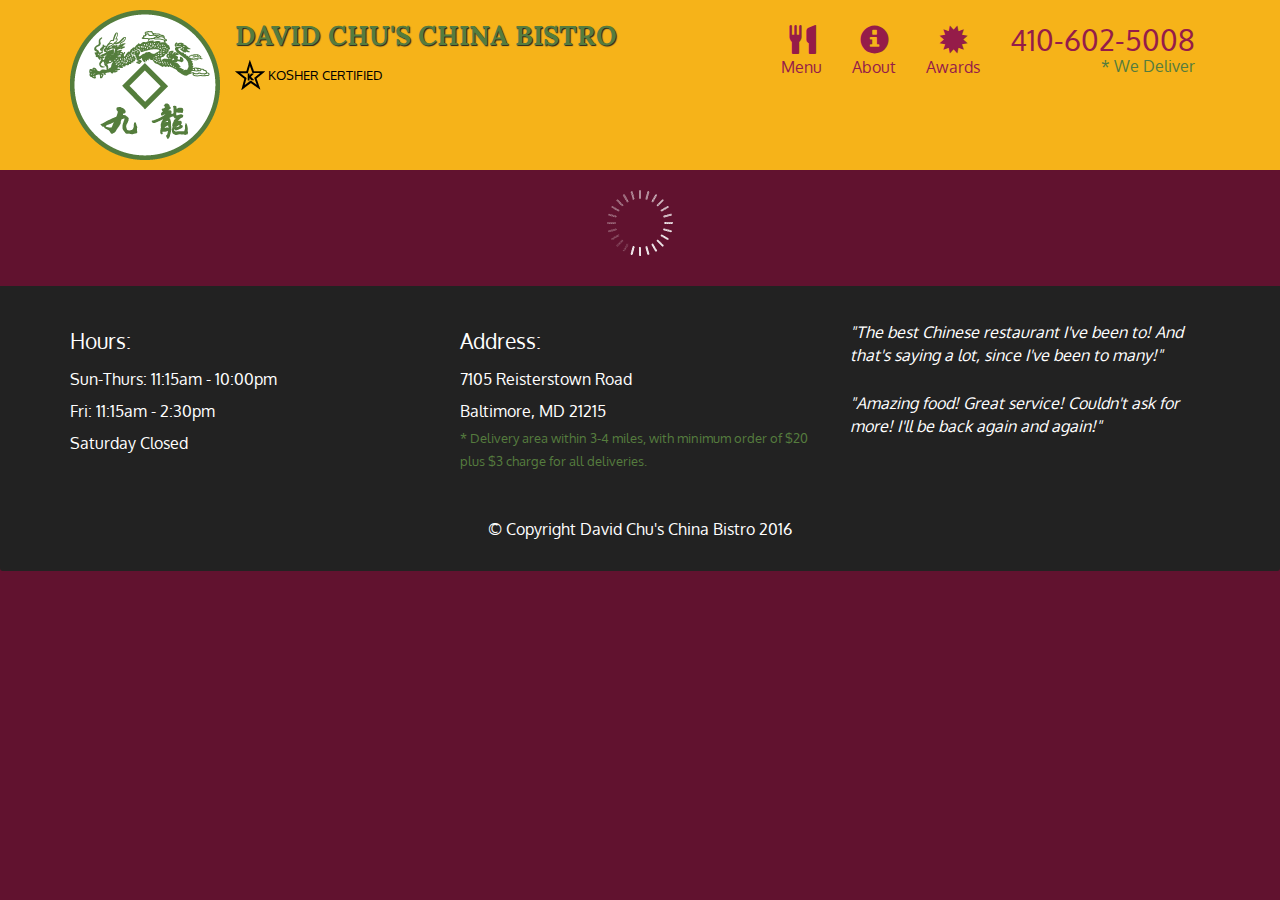
<file: index.html>
<!DOCTYPE html>
<html lang="en">
  <head>
    <meta charset="utf-8">
    <meta http-equiv="X-UA-Compatible" content="IE=edge">
    <meta name="viewport" content="width=device-width, initial-scale=1">
    <title>David Chu's China Bistro</title>
    <link rel="stylesheet" href="css/bootstrap.min.css">
    <link rel="stylesheet" href="css/styles.css">
    <link href='https://fonts.googleapis.com/css?family=Oxygen:400,300,700' rel='stylesheet' type='text/css'>
    <link href='https://fonts.googleapis.com/css?family=Lora' rel='stylesheet' type='text/css'>
  </head>
<body>
  <header>
    <nav id="header-nav" class="navbar navbar-default">
      <div class="container">
        <div class="navbar-header">
          <a href="index.html" class="pull-left visible-md visible-lg">
            <div id="logo-img" alt="Logo image"></div>
          </a>

          <div class="navbar-brand">
            <a href="index.html"><h1>David Chu's China Bistro</h1></a>
            <p>
              <img src="images/star-k-logo.png" alt="Kosher certification">
              <span>Kosher Certified</span>
            </p>
          </div>

          <button id="navbarToggle" type="button" class="navbar-toggle collapsed" data-toggle="collapse" data-target="#collapsable-nav" aria-expanded="false">
            <span class="sr-only">Toggle navigation</span>
            <span class="icon-bar"></span>
            <span class="icon-bar"></span>
            <span class="icon-bar"></span>
          </button>
        </div>
        
        <div id="collapsable-nav" class="collapse navbar-collapse">
           <ul id="nav-list" class="nav navbar-nav navbar-right">
            <li id="navHomeButton" class="visible-xs active">
              <a href="index.html">
                <span class="glyphicon glyphicon-home"></span> Home</a>
            </li>
            <li id="navMenuButton">
              <a href="#" onclick="$dc.loadMenuCategories();">
                <span class="glyphicon glyphicon-cutlery"></span><br class="hidden-xs"> Menu</a>
            </li>
            <li>
              <a href="#">
                <span class="glyphicon glyphicon-info-sign"></span><br class="hidden-xs"> About</a>
            </li>
            <li>
              <a href="#">
                <span class="glyphicon glyphicon-certificate"></span><br class="hidden-xs"> Awards</a>
            </li>
            <li id="phone" class="hidden-xs">
              <a href="tel:410-602-5008">
                <span>410-602-5008</span></a><div>* We Deliver</div>
            </li>
          </ul><!-- #nav-list -->
        </div><!-- .collapse .navbar-collapse -->
      </div><!-- .container -->
    </nav><!-- #header-nav -->
  </header>

  <div id="call-btn" class="visible-xs">
    <a class="btn" href="tel:410-602-5008">
    <span class="glyphicon glyphicon-earphone"></span>
    410-602-5008
    </a>
  </div>
  <div id="xs-deliver" class="text-center visible-xs">* We Deliver</div>

  <div id="main-content" class="container"></div>

  <footer class="panel-footer">
    <div class="container">
      <div class="row">
        <section id="hours" class="col-sm-4">
          <span>Hours:</span><br>
          Sun-Thurs: 11:15am - 10:00pm<br>
          Fri: 11:15am - 2:30pm<br>
          Saturday Closed
          <hr class="visible-xs">
        </section>
        <section id="address" class="col-sm-4">
          <span>Address:</span><br>
          7105 Reisterstown Road<br>
          Baltimore, MD 21215
          <p>* Delivery area within 3-4 miles, with minimum order of $20 plus $3 charge for all deliveries.</p>
          <hr class="visible-xs">
        </section>
        <section id="testimonials" class="col-sm-4">
          <p>"The best Chinese restaurant I've been to! And that's saying a lot, since I've been to many!"</p>
          <p>"Amazing food! Great service! Couldn't ask for more! I'll be back again and again!"</p>
        </section>
      </div>
      <div class="text-center">&copy; Copyright David Chu's China Bistro 2016</div>
    </div>
  </footer>

  <!-- jQuery (Bootstrap JS plugins depend on it) -->
  <script src="js/jquery-2.1.4.min.js"></script>
  <script src="js/bootstrap.min.js"></script>
  <script src="js/ajax-utils.js"></script>
  <script src="js/script.js"></script>
</body>
</html>
</file>
<file: css/styles.css>
body {
  font-size: 16px;
  color: #fff;
  background-color: #61122f;
  font-family: 'Oxygen', sans-serif;
}

/** HEADER **/
#header-nav {
  background-color: #f6b319;
  border-radius: 0;
  border: 0;
}

#logo-img {
  background: url('../images/restaurant-logo_large.png') no-repeat;
  width: 150px;
  height: 150px;
  margin: 10px 15px 10px 0;
}

.navbar-brand {
  padding-top: 25px;
}
.navbar-brand h1 { /* Restaurant name */
  font-family: 'Lora', serif;
  color: #557c3e;
  font-size: 1.5em;
  text-transform: uppercase;
  font-weight: bold;
  text-shadow: 1px 1px 1px #222;
  margin-top: 0;
  margin-bottom: 0;
  line-height: .75;
}
.navbar-brand a:hover, .navbar-brand a:focus {
  text-decoration: none;
}
.navbar-brand p { /* Kosher cert */
  color: #000;
  text-transform: uppercase;
  font-size: .7em;
  margin-top: 15px;
}
.navbar-brand p span { /* Star-K */
  vertical-align: middle;
}

#nav-list {
  margin-top: 10px;
}
#nav-list a {
  color: #951C49;
  text-align: center;
}
#nav-list a:hover {
  background: #E7E7E7;
}
#nav-list a span {
  font-size: 1.8em;
}

#phone {
  margin-top: 5px;
}
#phone a { /* Phone number */
  text-align: right;
  padding-bottom: 0;
}
#phone div { /* We Deliver */
  color: #557c3e;
  text-align: right;
  padding-right: 15px;
}

.navbar-header button.navbar-toggle, .navbar-header .icon-bar {
  border: 1px solid #61122f;
}
.navbar-header button.navbar-toggle {
  clear: both;
  margin-top: -30px;
}
/* END HEADER */

/* FOOTER */
.panel-footer {
  margin-top: 30px;
  padding-top: 35px;
  padding-bottom: 30px;
  background-color: #222;
  border-top: 0;
}
.panel-footer div.row {
  margin-bottom: 35px;
}
#hours, #address {
  line-height: 2;
}
#hours > span, #address > span {
  font-size: 1.3em;
}
#address p {
  color: #557c3e;
  font-size: .8em;
  line-height: 1.8;
}
#testimonials {
  font-style: italic;
}
#testimonials p:nth-child(2) {
  margin-top: 25px;
}
/* END FOOTER */



/* HOME PAGE */
.container .jumbotron {
  box-shadow: 0 0 50px #3F0C1F;
  border: 2px solid #3F0C1F;
}

#menu-tile, #specials-tile, #map-tile {
  height: 250px;
  width: 100%;
  margin-bottom: 15px;
  position: relative;
  border: 2px solid #3F0C1F;
  overflow: hidden;
}
#menu-tile:hover, #specials-tile:hover, #map-tile:hover {
  box-shadow: 0 1px 5px 1px #cccccc;
}
#menu-tile {
  background: url('../images/menu-tile.jpg') no-repeat;
  background-position: center;
}
#specials-tile {
  background: url('../images/specials-tile.jpg') no-repeat;
  background-position: center;
}
#menu-tile span, #specials-tile span, #map-tile span {
  position: absolute;
  bottom: 0;
  right: 0;
  width: 100%;
  text-align: center;
  font-size: 1.6em;
  text-transform: uppercase;
  background-color: #000;
  color: #fff;
  opacity: .8;
}
/* END HOME PAGE */

/* MENU CATEGORIES PAGE */
.category-tile { 
  position: relative;
  border: 2px solid #3F0C1F;
  overflow: hidden;
  width: 200px;
  height: 200px;
  margin: 0 auto 15px;
}
.category-tile span {
  position: absolute;
  bottom: 0;
  right: 0;
  width: 100%;
  text-align: center;
  font-size: 1.2em;
  text-transform: uppercase;
  background-color: #000;
  color: #fff;
  opacity: .8;
}
.category-tile:hover {
  box-shadow: 0 1px 5px 1px #cccccc;
}

#menu-categories-title + div {
  margin-bottom: 50px;
}
/* END MENU CATEGORIES PAGE */

/* SINGLE CATEGORY PAGE */
.menu-item-tile {
  margin-bottom: 25px;
}
.menu-item-tile hr {
  width: 80%;
}
.menu-item-tile .menu-item-price {
  font-size: 1.1em;
  text-align: right;
  margin-top: -15px;
  margin-right: -15px;
}
.menu-item-tile .menu-item-price span {
  font-size: .6em;
}
.menu-item-photo {
  position: relative;
  border: 2px solid #3F0C1F; 
  overflow: hidden;
  padding: 0;
  margin-right: -15px;
  margin-left: auto;
  margin-bottom: 20px;
  max-width: 250px;
}
.menu-item-photo div {
  position: absolute;
  bottom: 0;
  right: 0;
  width: 80px;
  background-color: #557c3e;
  text-align: center;
}
.menu-item-description {
  padding-right: 30px;
}
h3.menu-item-title {
  margin: 0 0 10px;
}
.menu-item-details {
  font-size: .9em;
  font-style: italic;
}
/* END SINGLE CATEGORY PAGE */


/********** Large devices only **********/
@media (min-width: 1200px) {
  .container .jumbotron {
    background: url('../images/jumbotron_1200.jpg') no-repeat;
    height: 675px;
  }
}

/********** Medium devices only **********/
@media (min-width: 992px) and (max-width: 1199px) {
  /* Header */
  #logo-img {
    background: url('../images/restaurant-logo_medium.png') no-repeat;
    width: 100px;
    height: 100px;
    margin: 5px 5px 5px 0;
  }
  /* End Header */

  /* Home Page */
  .container .jumbotron {
    background: url('../images/jumbotron_992.jpg') no-repeat;
    height: 558px;
  }
  /* End Home Page */
}

/********** Small devices only **********/
@media (min-width: 768px) and (max-width: 991px) {
  /* Home Page */
  .container .jumbotron {
    background: url('../images/jumbotron_768.jpg') no-repeat;
    height: 432px;
  }
  /* End Home Page */
}

/********** Extra small devices only **********/
@media (max-width: 767px) {
  /* Header */
  .navbar-brand {
    padding-top: 10px;
    height: 80px;
  }
  .navbar-brand h1 { /* Restaurant name */
    padding-top: 10px;
    font-size: 5vw; /* 1vw = 1% of viewport width */
  }
  .navbar-brand p { /* Kosher cert */
    font-size: .6em;
    margin-top: 12px;
  }
  .navbar-brand p img { /* Star-K */
    height: 20px;
  }

  #collapsable-nav a { /* Collapsed nav menu text */
    font-size: 1.2em;
  }
  #collapsable-nav a span { /* Collapsed nav menu glyph */
    font-size: 1em;
    margin-right: 5px;
  }

  #call-btn > a {
    font-size: 1.5em;
    display: block;
    margin: 0 20px;
    padding: 10px;
    border: 2px solid #fff;
    background-color: #f6b319;
    color: #951c49;
  }
  #xs-deliver {
    margin-top: 5px;
    font-size: .7em;
    letter-spacing: .1em;
    text-transform: uppercase;
  }
  /* End Header */

  /* Footer */
  .panel-footer section {
    margin-bottom: 30px;
    text-align: center;
  }
  .panel-footer section:nth-child(3) {
    margin-bottom: 0; /* margin already exists on the whole row */
  }
  .panel-footer section hr {
    width: 50%;
  }
  /* End Footer */

  /* Home Page */
  .container .jumbotron {
    margin-top: 30px;
    padding: 0;
  }
  #menu-tile, #specials-tile {
    width: 360px;
    margin: 0 auto 15px;
  }

  .menu-item-photo {
    margin-right: auto;
  }
  .menu-item-tile .menu-item-price {
    text-align: center;
  }
  .menu-item-description {
    text-align: center;;
  }
}


/********** Super extra small devices Only :-) (e.g., iPhone 4) **********/
@media (max-width: 479px) {
  /* Header */
  .navbar-brand h1 { /* Restaurant name */
    padding-top: 5px;
    font-size: 6vw;
  }
  /* End Header */
  
  /* Home page */
  #menu-tile, #specials-tile {
    width: 280px;
    margin: 0 auto 15px;
  }

  .col-xxs-12 {
    position: relative;
    min-height: 1px;
    padding-right: 15px;
    padding-left: 15px;
    float: left;
    width: 100%;
  }
}
</file>
